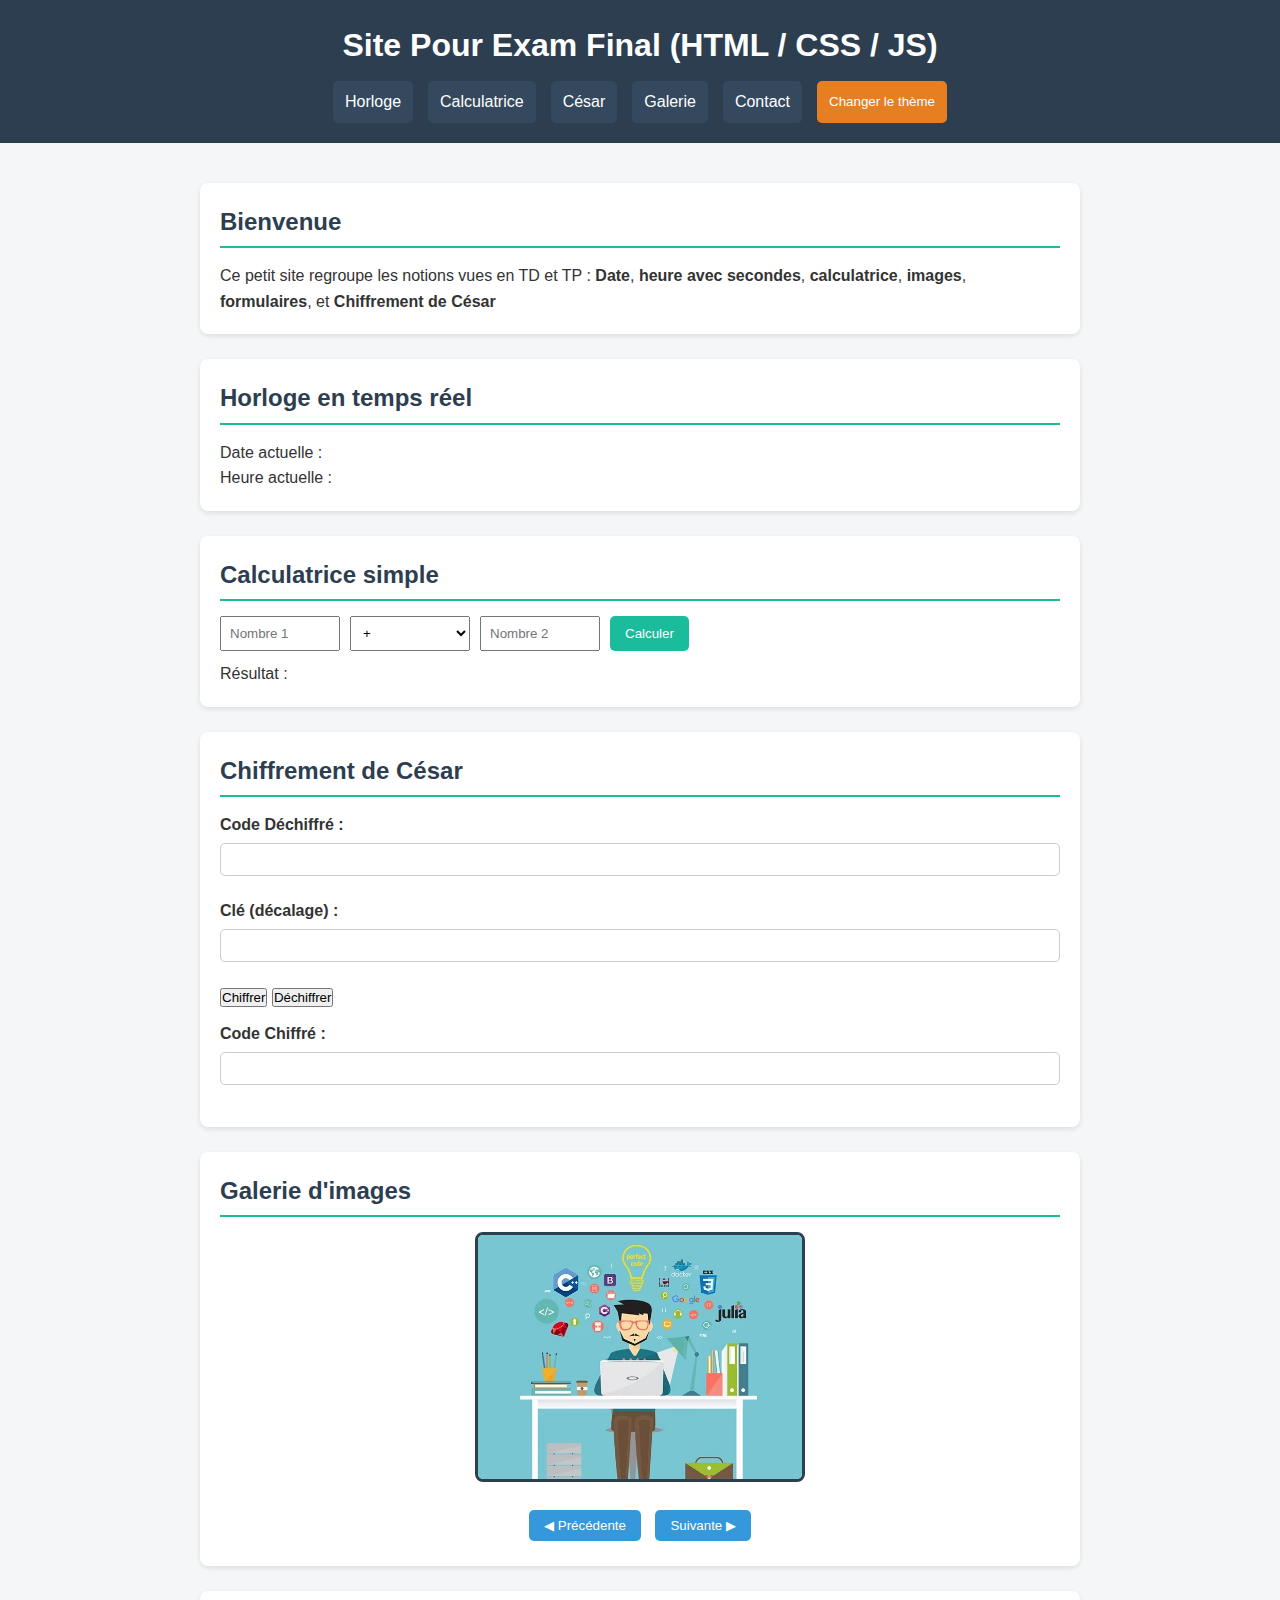
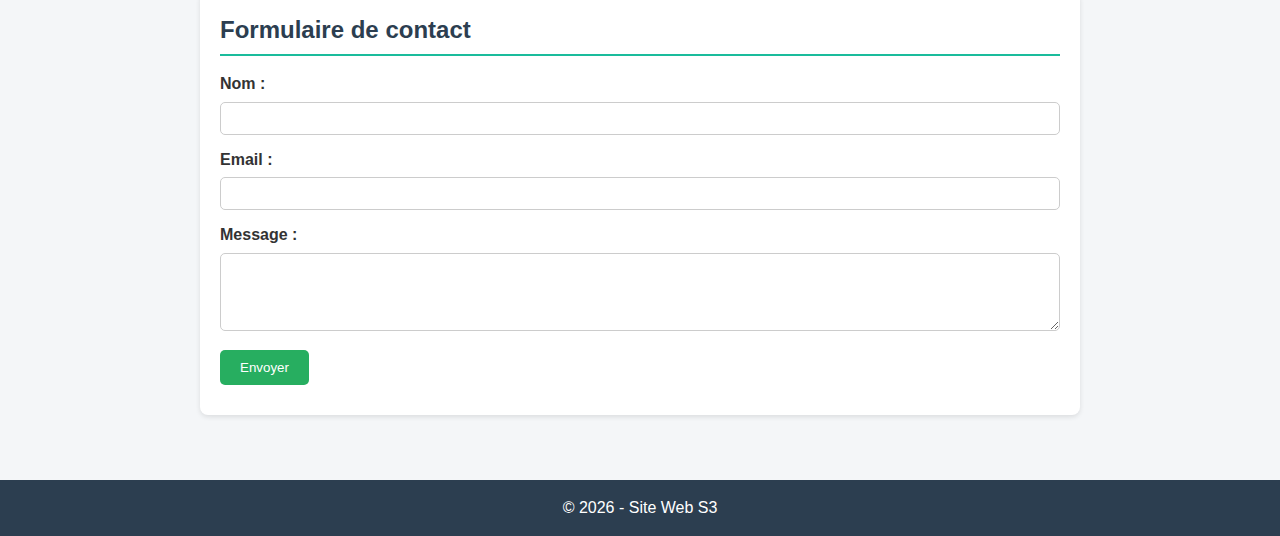
<file: index.html>
<!DOCTYPE html>
<html lang="fr">
<head>
    <meta charset="UTF-8">
    <meta name="viewport" content="width=device-width, initial-scale=1.0">
    <title>Site S3 - HTML CSS JS</title>
    <link rel="stylesheet" href="style.css">
    <meta name="auteur" content="ZIAD ABOUMALIK">
</head>
<body>
    <header>
        <h1>Site Pour Exam Final (HTML / CSS / JS) </h1>
        <nav>
            <a href="#horloge">Horloge</a>
            <a href="#calculatrice">Calculatrice</a>
            <a href="#cesar">César</a>
            <a href="#galerie">Galerie</a>
            <a href="#contact">Contact</a>
            <button id="bouton" onclick="changerTheme()">Changer le thème</button>
        </nav>
    </header>

    <main>
        
        <section id="accueil" class="theme">
            <h2>Bienvenue</h2>
            <p>
                Ce petit site regroupe les notions vues en TD et TP :
                <strong>Date</strong>, <strong>heure avec secondes</strong>,
                <strong>calculatrice</strong>, <strong>images</strong>, 
                <strong>formulaires</strong>, et <strong>Chiffrement de César</strong>
            </p>
        </section>

        
        <section id="horloge" class="theme">
            <h2>Horloge en temps réel</h2>
            <p>Date actuelle :</p>
            <p id="date" class="text"></p>

            <p>Heure actuelle :</p>
            <p id="heure" class="heure"></p>
        </section>

        
        <section id="calculatrice" class="theme">
            <h2>Calculatrice simple</h2>
            <div class="calculatrice">
                <input type="text" id="nombre1" placeholder="Nombre 1">
                <select id="operation">
                    <option value="+">+</option>
                    <option value="-">-</option>
                    <option value="*">x</option>
                    <option value="/">÷</option>
                </select>
                <input type="text" id="nombre2" placeholder="Nombre 2">
                <button onclick="calculer()">Calculer</button>
            </div>
            <p>Résultat : <span id="resultat"></span></p>
        </section>

        
        <section id="cesar" class="theme">
            <h2>Chiffrement de César</h2>
            

            <div class="formulaire">
                <label for="a">Code Déchiffré :</label>
                <input type="text" id="a" name="a">
            </div>

            <div class="formulaire">
                <label for="b">Clé (décalage) :</label>
                <input type="text" id="b" name="b">
            </div>

            <div class="formulaire">
                <button onclick="Chiffrer()">Chiffrer</button>
                <button onclick="Dechiffrer()">Déchiffrer</button>
            </div>

            <div class="formulaire">
                <label for="abc">Code Chiffré :</label>
                <input type="text" id="abc" name="abc" >
            </div>
        </section>

        
        <section id="galerie" class="theme">
            <h2>Galerie d'images</h2>
            <div class="galerie2">
                <img id="images">
            </div>

            <div class="boutons">
                <button onclick="Precedente()">◀ Précédente</button>
                <button onclick="Suivante()">Suivante ▶</button>
            </div>
        </section>

        
        <section id="contact" class="theme">
            <h2>Formulaire de contact</h2>
            
            <form id="contact2" >
                <div class="formulaire">
                    <label for="nom">Nom :</label>
                    <input type="text" id="nom" name="nom" required>
                </div>

                <div class="formulaire">
                    <label for="email">Email :</label>
                    <input type="email" id="email" name="email" required>
                </div>

                <div class="formulaire">
                    <label for="message">Message :</label>
                    <textarea id="message" name="message" rows="4"></textarea>
                </div>

                <button type="button" onclick="formulaire()">Envoyer</button>
            </form>

            <p id="formulaire" class="info"></p>
        </section>
    </main>

    <footer>
        <p>&copy; 2026 - Site Web S3</p>
    </footer>

    <script src="script.js"></script>
</body>
</html>
</file>
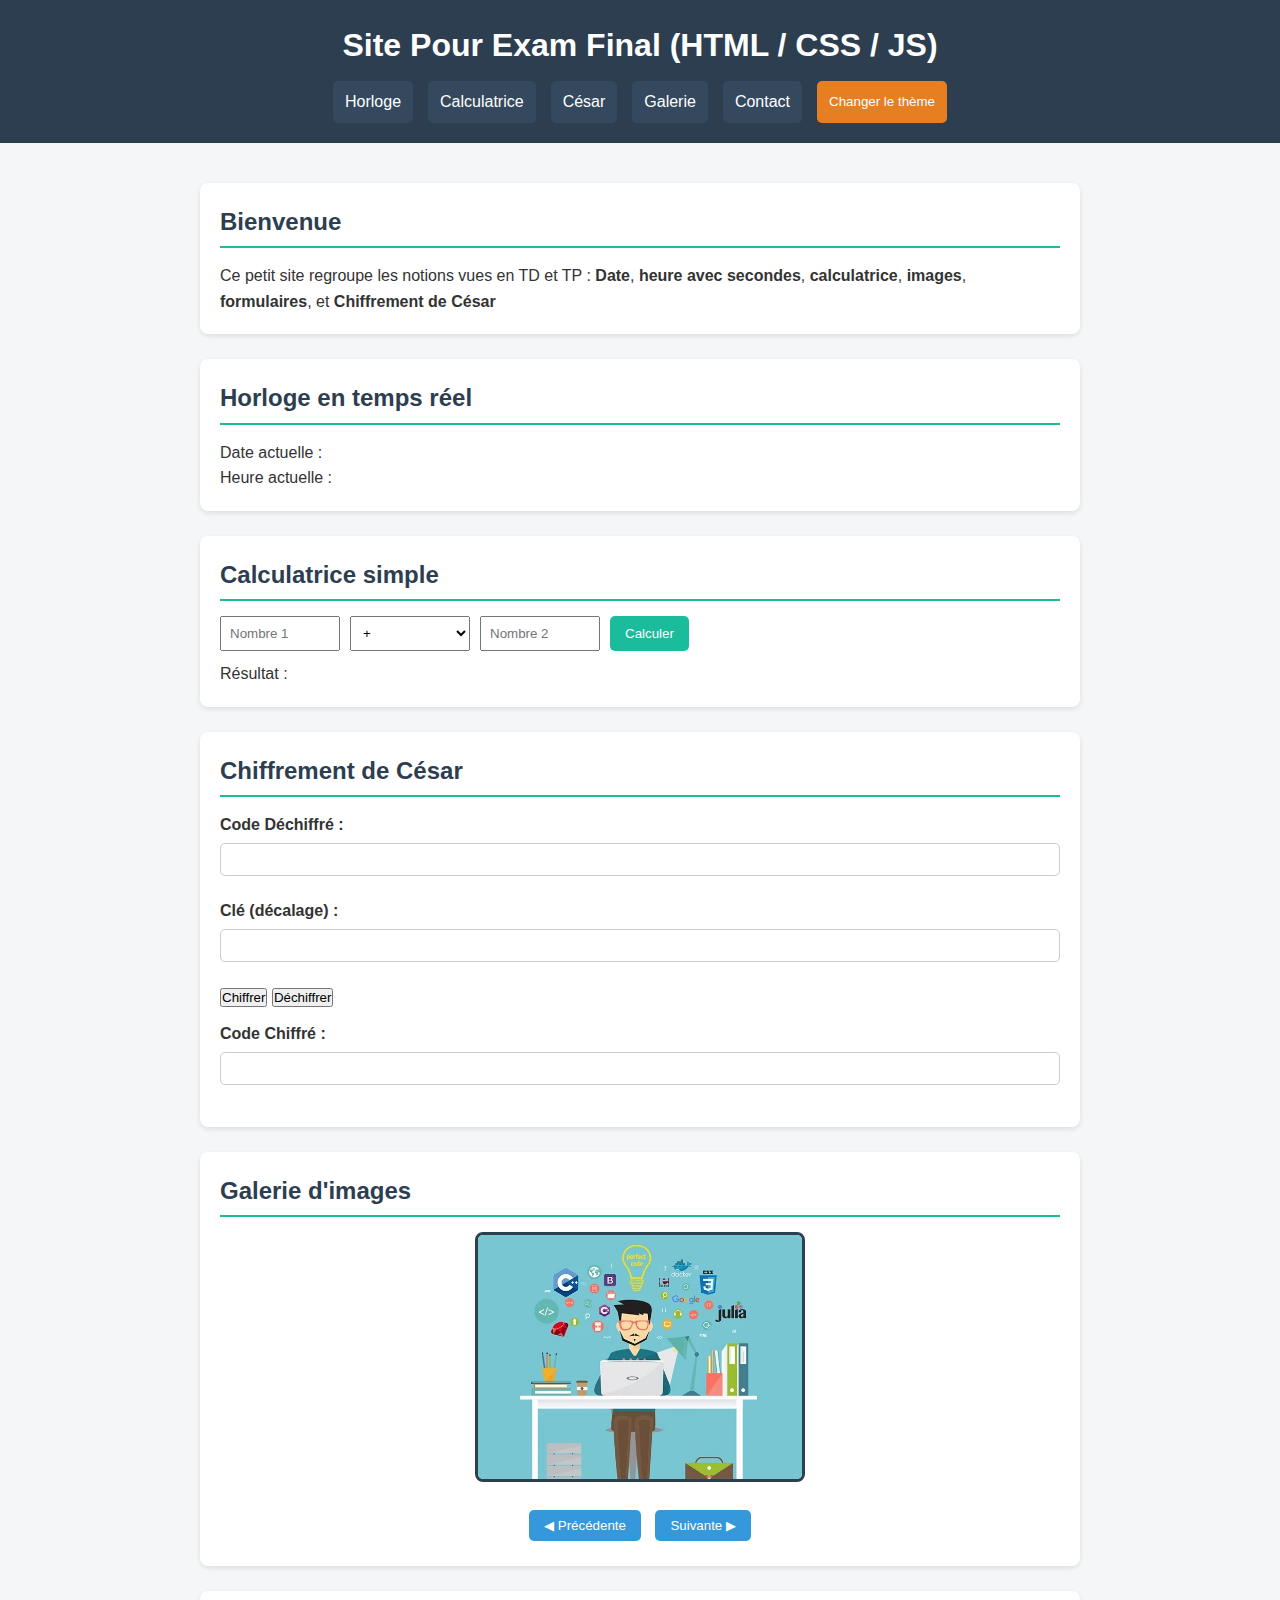
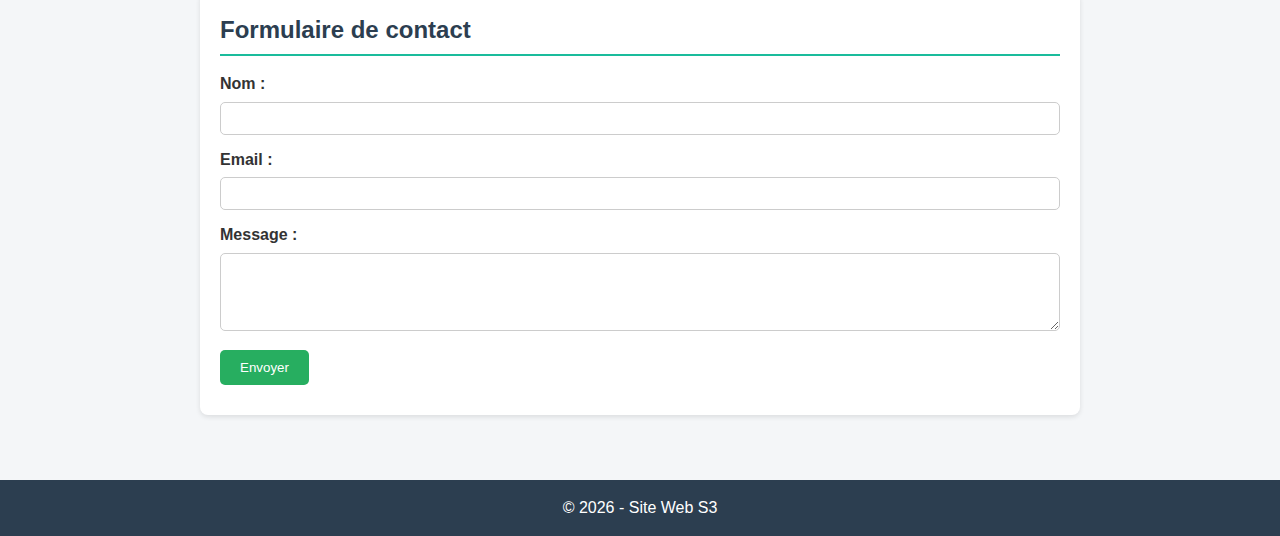
<file: web.html>
<!DOCTYPE html>
<html lang="fr">
<head>
    <meta charset="UTF-8">
    <meta name="viewport" content="width=device-width, initial-scale=1.0">
    <title>Site S3 - HTML CSS JS</title>
    <link rel="stylesheet" href="web.css">
    <meta name="auteur" content="ZIAD ABOUMALIK">
</head>
<body>
    <header>
        <h1>Site Pour Exam Final (HTML / CSS / JS) </h1>
        <nav>
            <a href="#horloge">Horloge</a>
            <a href="#calculatrice">Calculatrice</a>
            <a href="#cesar">César</a>
            <a href="#galerie">Galerie</a>
            <a href="#contact">Contact</a>
            <button id="bouton" onclick="changerTheme()">Changer le thème</button>
        </nav>
    </header>

    <main>
        
        <section id="accueil" class="theme">
            <h2>Bienvenue</h2>
            <p>
                Ce petit site regroupe les notions vues en TD et TP :
                <strong>Date</strong>, <strong>heure avec secondes</strong>,
                <strong>calculatrice</strong>, <strong>images</strong>, 
                <strong>formulaires</strong>, et <strong>Chiffrement de César</strong>
            </p>
        </section>

        
        <section id="horloge" class="theme">
            <h2>Horloge en temps réel</h2>
            <p>Date actuelle :</p>
            <p id="date" class="text"></p>

            <p>Heure actuelle :</p>
            <p id="heure" class="heure"></p>
        </section>

        
        <section id="calculatrice" class="theme">
            <h2>Calculatrice simple</h2>
            <div class="calculatrice">
                <input type="text" id="nombre1" placeholder="Nombre 1">
                <select id="operation">
                    <option value="+">+</option>
                    <option value="-">-</option>
                    <option value="*">x</option>
                    <option value="/">÷</option>
                </select>
                <input type="text" id="nombre2" placeholder="Nombre 2">
                <button onclick="calculer()">Calculer</button>
            </div>
            <p>Résultat : <span id="resultat"></span></p>
        </section>

        
        <section id="cesar" class="theme">
            <h2>Chiffrement de César</h2>
            

            <div class="formulaire">
                <label for="a">Code Déchiffré :</label>
                <input type="text" id="a" name="a">
            </div>

            <div class="formulaire">
                <label for="b">Clé (décalage) :</label>
                <input type="text" id="b" name="b">
            </div>

            <div class="formulaire">
                <button onclick="Chiffrer()">Chiffrer</button>
                <button onclick="Dechiffrer()">Déchiffrer</button>
            </div>

            <div class="formulaire">
                <label for="abc">Code Chiffré :</label>
                <input type="text" id="abc" name="abc" >
            </div>
        </section>

        
        <section id="galerie" class="theme">
            <h2>Galerie d'images</h2>
            <div class="galerie2">
                <img id="images">
            </div>

            <div class="boutons">
                <button onclick="Precedente()">◀ Précédente</button>
                <button onclick="Suivante()">Suivante ▶</button>
            </div>
        </section>

        
        <section id="contact" class="theme">
            <h2>Formulaire de contact</h2>
            
            <form id="contact2" >
                <div class="formulaire">
                    <label for="nom">Nom :</label>
                    <input type="text" id="nom" name="nom" required>
                </div>

                <div class="formulaire">
                    <label for="email">Email :</label>
                    <input type="email" id="email" name="email" required>
                </div>

                <div class="formulaire">
                    <label for="message">Message :</label>
                    <textarea id="message" name="message" rows="4"></textarea>
                </div>

                <button type="button" onclick="formulaire()">Envoyer</button>
            </form>

            <p id="formulaire" class="info"></p>
        </section>
    </main>

    <footer>
        <p>&copy; 2026 - Site Web S3</p>
    </footer>

    <script src="web.js"></script>
</body>
</html>
</file>
<file: style.css>
* {
  margin: 0;
  padding: 0;
  box-sizing: border-box;
}

body {
  font-family: Arial, Helvetica, sans-serif;
  background-color: #f4f6f8;
  color: #333;
  line-height: 1.6;
}

header {
  background-color: #2c3e50;
  color: white;
  padding: 20px;
  text-align: center;
}

header h1 {
  margin-bottom: 10px;
}

nav {
  display: flex;
  justify-content: center;
  gap: 15px;
  flex-wrap: wrap;
}

nav a {
  color: white;
  text-decoration: none;
  padding: 8px 12px;
  border-radius: 5px;
  background-color: #34495e;
}

nav a:hover {
  background-color: #1abc9c;
}

nav button {
  padding: 8px 12px;
  border: none;
  border-radius: 5px;
  background-color: #e67e22;
  color: white;
  cursor: pointer;
}

nav button:hover {
  background-color: #d35400;
}

main {
  max-width: 900px;
  margin: 30px auto;
  padding: 10px;
}

.theme {
  background-color: white;
  padding: 20px;
  margin-bottom: 25px;
  border-radius: 8px;
  box-shadow: 0 2px 5px rgba(0,0,0,0.1);
}

.theme h2 {
  margin-bottom: 15px;
  color: #2c3e50;
  border-bottom: 2px solid #1abc9c;
  padding-bottom: 5px;
}

.text {
  font-weight: bold;
  color: #1abc9c;
}

.heure {
  font-size: 1.8em;
  font-weight: bold;
  color: #e74c3c;
}

.calculatrice {
  display: flex;
  gap: 10px;
  flex-wrap: wrap;
  margin-bottom: 10px;
}

.calculatrice input,
.calculatrice select {
  padding: 8px;
  width: 120px;
}

.calculatrice button {
  padding: 8px 15px;
  background-color: #1abc9c;
  border: none;
  color: white;
  cursor: pointer;
  border-radius: 5px;
}

.calculatrice button:hover {
  background-color: #16a085;
}

.galerie2 {
  text-align: center;
  margin-bottom: 15px;
}

.galerie2 img {
  max-width: 100%;
  height: 250px;
  border-radius: 8px;
  border: 3px solid #2c3e50;
}

.boutons {
  text-align: center;
}

.boutons button {
  padding: 8px 15px;
  margin: 5px;
  border: none;
  background-color: #3498db;
  color: white;
  cursor: pointer;
  border-radius: 5px;
}

.boutons button:hover {
  background-color: #2980b9;
}

.formulaire {
  margin-bottom: 12px;
}

.formulaire label {
  display: block;
  margin-bottom: 5px;
  font-weight: bold;
}

.formulaire input,
.formulaire textarea {
  width: 100%;
  padding: 8px;
  border-radius: 5px;
  border: 1px solid #ccc;
}

form button {
  padding: 10px 20px;
  background-color: #27ae60;
  border: none;
  color: white;
  cursor: pointer;
  border-radius: 5px;
}

form button:hover {
  background-color: #219150;
}

.info {
  margin-top: 10px;
  font-weight: bold;
  color: #27ae60;
}

.a {
  background: linear-gradient(135deg, #27ae60, #2ecc71);
  color: white;
  padding: 15px;
  border-radius: 8px;
  margin-top: 15px;
  box-shadow: 0 4px 6px rgba(39, 174, 96, 0.3);
}

.a p:first-child {
  margin-bottom: 15px;
  font-size: 1.1em;
}

.b {
  background-color: rgba(255, 255, 255, 0.1);
  padding: 12px;
  border-radius: 5px;
  border-left: 4px solid white;
}

.b p {
  margin-bottom: 8px;
  font-size: 0.95em;
}

.c {
  font-weight: bold;
  color: #fff;
  display: inline-block;
  min-width: 100px;
}

.d {
  color: #fff;
  font-style: italic;
}

.erreur {
  color: #e74c3c;
  font-weight: bold;
}

#cesar input , #cesar textarea {
  width: 100%;
  padding: 8px;
  margin-bottom: 10px;
}

body.dark-mode {
  background-color: #1a1a1a;
  color: #e0e0e0;
}

body.dark-mode header {
  background-color: #111;
  color: #e0e0e0;
}

body.dark-mode footer {
  background-color: #111;
  color: #e0e0e0;
}

body.dark-mode .theme {
  background-color: #2a2a2a;
  color: #e0e0e0;
  box-shadow: 0 2px 5px rgba(0,0,0,0.5);
}

body.dark-mode .theme h2 {
  color: #1abc9c;
  border-bottom-color: #1abc9c;
}

body.dark-mode nav a {
  background-color: #222;
  color: #e0e0e0;
}

body.dark-mode nav a:hover {
  background-color: #1abc9c;
  color: #111;
}

body.dark-mode .formulaire input,
body.dark-mode .formulaire textarea {
  background-color: #333;
  color: #e0e0e0;
  border-color: #444;
}

body.dark-mode #cesar input,
body.dark-mode #cesar textarea {
  background-color: #333;
  color: #e0e0e0;
  border-color: #444;
}

body.dark-mode .calculatrice input,
body.dark-mode .calculatrice select {
  background-color: #333;
  color: #e0e0e0;
  border-color: #444;
}

body.dark-mode form button {
  background-color: #1abc9c;
}

body.dark-mode form button:hover {
  background-color: #16a085;
}

body.dark-mode .a {
  background: linear-gradient(135deg, #1abc9c, #16a085);
}

body.dark-mode .b {
  background-color: rgba(0, 0, 0, 0.3);
}

body.dark-mode .c {
  color: #1abc9c;
}

body.dark-mode .d {
  color: #e0e0e0;
}

footer {
  background-color: #2c3e50;
  color: white;
  text-align: center;
  padding: 15px;
  margin-top: 30px;
}
</file>
<file: web.css>
* {
  margin: 0;
  padding: 0;
  box-sizing: border-box;
}

body {
  font-family: Arial, Helvetica, sans-serif;
  background-color: #f4f6f8;
  color: #333;
  line-height: 1.6;
}

header {
  background-color: #2c3e50;
  color: white;
  padding: 20px;
  text-align: center;
}

header h1 {
  margin-bottom: 10px;
}

nav {
  display: flex;
  justify-content: center;
  gap: 15px;
  flex-wrap: wrap;
}

nav a {
  color: white;
  text-decoration: none;
  padding: 8px 12px;
  border-radius: 5px;
  background-color: #34495e;
}

nav a:hover {
  background-color: #1abc9c;
}

nav button {
  padding: 8px 12px;
  border: none;
  border-radius: 5px;
  background-color: #e67e22;
  color: white;
  cursor: pointer;
}

nav button:hover {
  background-color: #d35400;
}

main {
  max-width: 900px;
  margin: 30px auto;
  padding: 10px;
}

.theme {
  background-color: white;
  padding: 20px;
  margin-bottom: 25px;
  border-radius: 8px;
  box-shadow: 0 2px 5px rgba(0,0,0,0.1);
}

.theme h2 {
  margin-bottom: 15px;
  color: #2c3e50;
  border-bottom: 2px solid #1abc9c;
  padding-bottom: 5px;
}

.text {
  font-weight: bold;
  color: #1abc9c;
}

.heure {
  font-size: 1.8em;
  font-weight: bold;
  color: #e74c3c;
}

.calculatrice {
  display: flex;
  gap: 10px;
  flex-wrap: wrap;
  margin-bottom: 10px;
}

.calculatrice input,
.calculatrice select {
  padding: 8px;
  width: 120px;
}

.calculatrice button {
  padding: 8px 15px;
  background-color: #1abc9c;
  border: none;
  color: white;
  cursor: pointer;
  border-radius: 5px;
}

.calculatrice button:hover {
  background-color: #16a085;
}

.galerie2 {
  text-align: center;
  margin-bottom: 15px;
}

.galerie2 img {
  max-width: 100%;
  height: 250px;
  border-radius: 8px;
  border: 3px solid #2c3e50;
}

.boutons {
  text-align: center;
}

.boutons button {
  padding: 8px 15px;
  margin: 5px;
  border: none;
  background-color: #3498db;
  color: white;
  cursor: pointer;
  border-radius: 5px;
}

.boutons button:hover {
  background-color: #2980b9;
}

.formulaire {
  margin-bottom: 12px;
}

.formulaire label {
  display: block;
  margin-bottom: 5px;
  font-weight: bold;
}

.formulaire input,
.formulaire textarea {
  width: 100%;
  padding: 8px;
  border-radius: 5px;
  border: 1px solid #ccc;
}

form button {
  padding: 10px 20px;
  background-color: #27ae60;
  border: none;
  color: white;
  cursor: pointer;
  border-radius: 5px;
}

form button:hover {
  background-color: #219150;
}

.info {
  margin-top: 10px;
  font-weight: bold;
  color: #27ae60;
}

.a {
  background: linear-gradient(135deg, #27ae60, #2ecc71);
  color: white;
  padding: 15px;
  border-radius: 8px;
  margin-top: 15px;
  box-shadow: 0 4px 6px rgba(39, 174, 96, 0.3);
}

.a p:first-child {
  margin-bottom: 15px;
  font-size: 1.1em;
}

.b {
  background-color: rgba(255, 255, 255, 0.1);
  padding: 12px;
  border-radius: 5px;
  border-left: 4px solid white;
}

.b p {
  margin-bottom: 8px;
  font-size: 0.95em;
}

.c {
  font-weight: bold;
  color: #fff;
  display: inline-block;
  min-width: 100px;
}

.d {
  color: #fff;
  font-style: italic;
}

.erreur {
  color: #e74c3c;
  font-weight: bold;
}

#cesar input , #cesar textarea {
  width: 100%;
  padding: 8px;
  margin-bottom: 10px;
}

body.dark-mode {
  background-color: #1a1a1a;
  color: #e0e0e0;
}

body.dark-mode header {
  background-color: #111;
  color: #e0e0e0;
}

body.dark-mode footer {
  background-color: #111;
  color: #e0e0e0;
}

body.dark-mode .theme {
  background-color: #2a2a2a;
  color: #e0e0e0;
  box-shadow: 0 2px 5px rgba(0,0,0,0.5);
}

body.dark-mode .theme h2 {
  color: #1abc9c;
  border-bottom-color: #1abc9c;
}

body.dark-mode nav a {
  background-color: #222;
  color: #e0e0e0;
}

body.dark-mode nav a:hover {
  background-color: #1abc9c;
  color: #111;
}

body.dark-mode .formulaire input,
body.dark-mode .formulaire textarea {
  background-color: #333;
  color: #e0e0e0;
  border-color: #444;
}

body.dark-mode #cesar input,
body.dark-mode #cesar textarea {
  background-color: #333;
  color: #e0e0e0;
  border-color: #444;
}

body.dark-mode .calculatrice input,
body.dark-mode .calculatrice select {
  background-color: #333;
  color: #e0e0e0;
  border-color: #444;
}

body.dark-mode form button {
  background-color: #1abc9c;
}

body.dark-mode form button:hover {
  background-color: #16a085;
}

body.dark-mode .a {
  background: linear-gradient(135deg, #1abc9c, #16a085);
}

body.dark-mode .b {
  background-color: rgba(0, 0, 0, 0.3);
}

body.dark-mode .c {
  color: #1abc9c;
}

body.dark-mode .d {
  color: #e0e0e0;
}

footer {
  background-color: #2c3e50;
  color: white;
  text-align: center;
  padding: 15px;
  margin-top: 30px;
}
</file>
